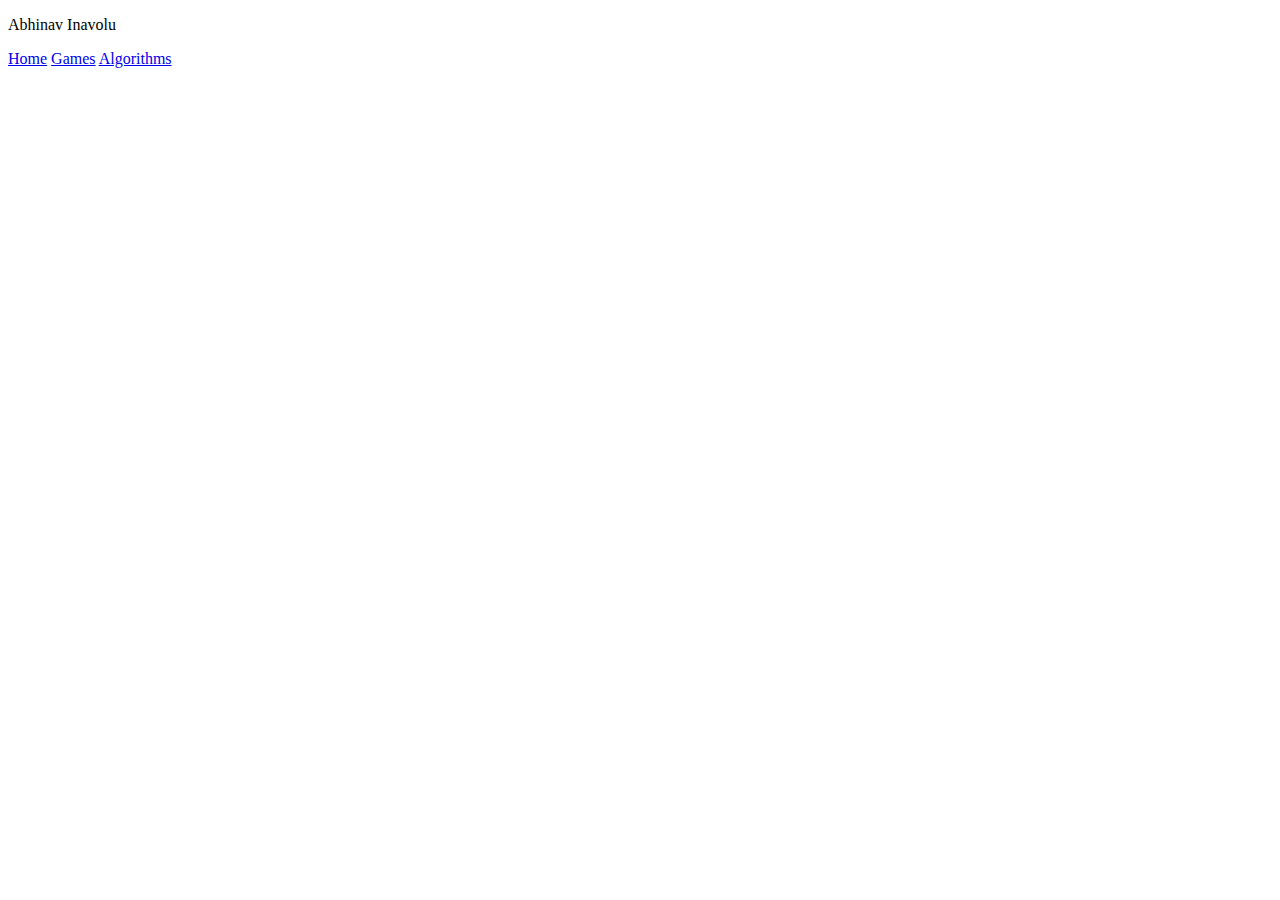
<file: html/header.html>
<!DOCTYPE html>
<html lang="en">
    <body>
        <header>
            <div class="name">
                <p>Abhinav Inavolu</p>
            </div>
            <div id="navbar">
                <a id="home-button" href="../index.html">Home</a>
                <a href="../html/games.html">Games</a>
                <a href="../html/algorithms.html">Algorithms</a>
            </div>
            <div class="name"></div>
        </header>
    </body>
</html>
</file>
